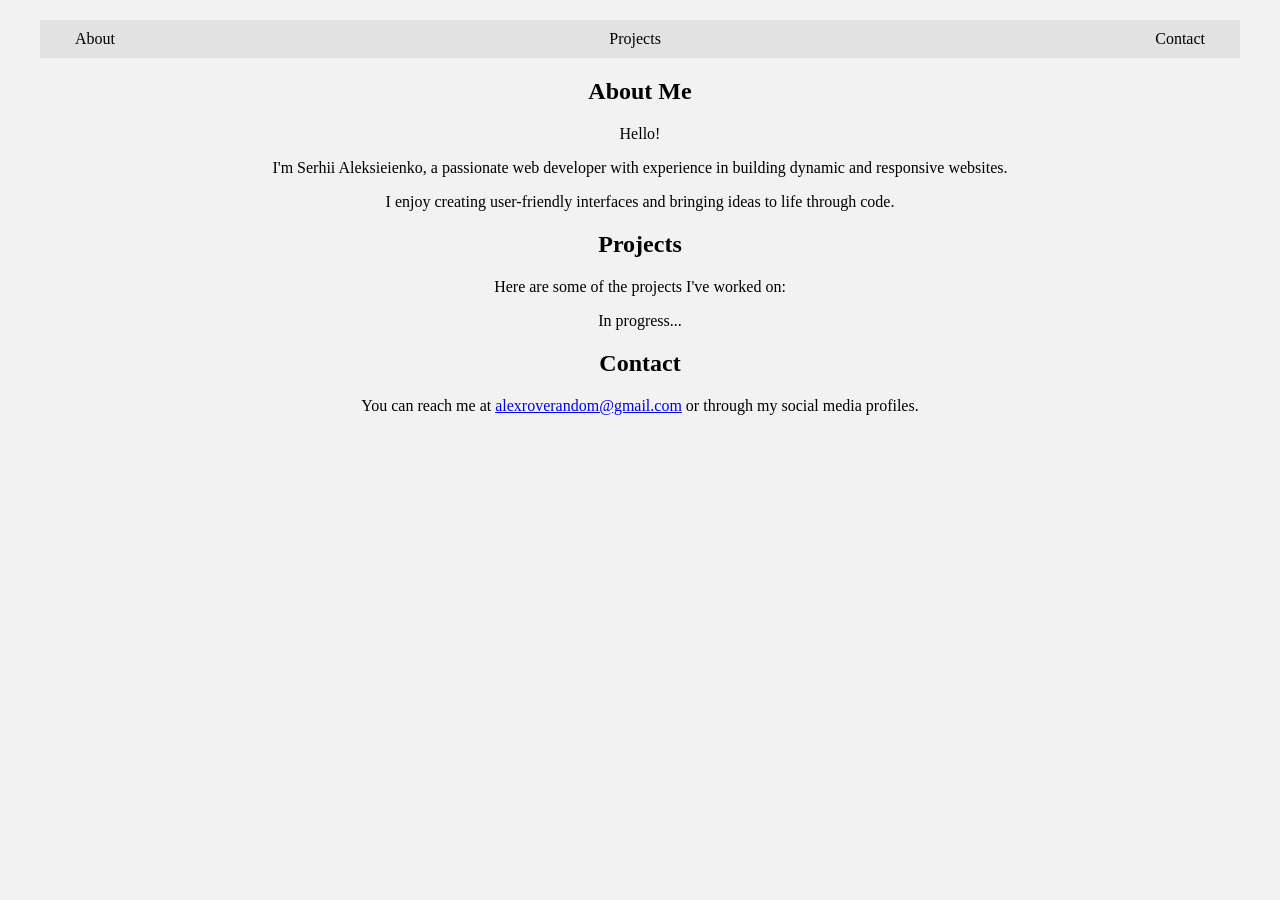
<file: index.html>
<html lang="en">

<head>
	<meta charset="UTF-8">
	<meta name="viewport" content="width=device-width, initial-scale=1.0">
	<title>Serhii Aleksieienko</title>
	<link rel="stylesheet" href="css/styles.css">
</head>

<body>
	<nav>
		<ul>
			<li><a href="#about">About</a></li>
			<li><a href="#projects">Projects</a></li>
			<li><a href="#contact">Contact</a></li>
		</ul>
	</nav>
	<section id="about">
		<h1>About Me</h1>
		<p>Hello!</p>
		<p>I'm Serhii Aleksieienko, a passionate web developer with experience in building dynamic and responsive
			websites.</p>
		<p>
			I enjoy creating user-friendly interfaces and bringing ideas to life through code.</p>
	</section>
	<section id="projects">
		<h1>Projects</h1>
		<p>Here are some of the projects I've worked on:</p>
		<p>In progress...</p>
	</section>
	<section id="contact">
		<h1>Contact</h1>
		<p>You can reach me at <a href="mailto:alexroverandom@gmail.com">alexroverandom@gmail.com</a> or through my social media profiles.</p>
	</section>
</body>

</html>
</file>
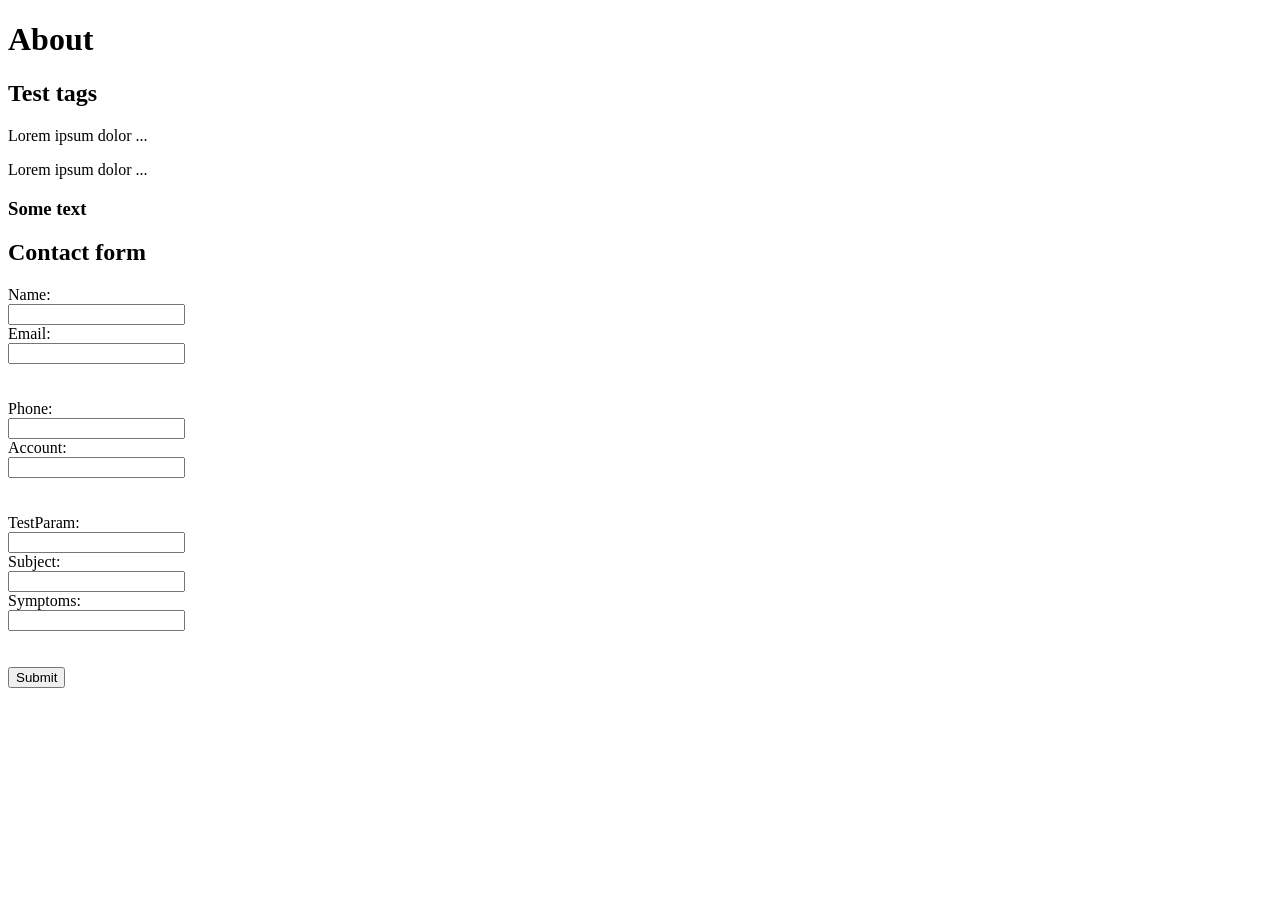
<file: about.html>
<!DOCTYPE html>
<html>

<head>
	<meta charset="UTF-8">
	<script async src="https://www.googletagmanager.com/gtag/js?id=G-2HYGF91GN7"></script>
	<script>
		window.dataLayer = window.dataLayer || [];
		const measureId = 'G-2HYGF91GN7';
		function gtag() { dataLayer.push(arguments); }
		function initUserId(value) {
			gtag('config', measureId, {
				debug_mode: true,
				user_code: value,
			});
			let sign = prompt("Enter your user_id for GA from init:");
			if (sign) {
				gtag("set", { 'user_id': sign + 'aa' });
				gtag("set", { 'test_user_id': sign + 'bb' });
				gtag("set", { 'user_code': sign + 'cc' });
				console.log("from init");
			}
		}
		gtag('js', new Date());
		gtag('get', measureId, 'cid', function(value) {
			initUserId(value);
		})
	</script>
</head>

<body>
	<script>
		function createObject() {
			console.log("form submitterd");
			let sign = prompt("Enter your user_id for GA:");
			if (sign) {
				gtag("set", { 'user_id': sign + 'aa' });
				gtag("set", { 'test_user_id': sign + 'bb' });
				gtag("set", { 'user_code': sign + 'cc' });
				console.log("tag is added (" + sign + ")");
			}
		}
	</script>
	<!-- <script>
	window.dataLayer = window.dataLayer || [];
	function gtag(){dataLayer.push(arguments);}
	gtag('js', new Date());
	gtag('get', 'G-2HYGF91GN7', 'session_id', (id) => {
	  gtag('config', 'G-2HYGF91GN7', {
		  'custom_session_id': id,
		  'user_code': 'testUser'
	  });
	});
  </script> -->
	<h1>About</h1>
	<h2>
		Test tags
	</h2>
	<p>Lorem ipsum dolor ...</p>
	<p>Lorem ipsum dolor ...</p>
	<h3>Some text</h3>
	<div>
		<h2>Contact form</h2>
		<form method="POST" class="mainForm" name="landingForm" onSubmit="createObject(); return false">
			Name:<br>
			<input type="text" name="Name" id="name-field"><br>
			Email:<br>
			<input type="text" name="Email" id="email-field"><br><br><br>
			Phone:<br>
			<input type="text" name="Phone" id="phone-field"><br>
			Account:<br>
			<input type="text" name="Account" id="account-field"><br><br><br>
			TestParam:<br>
			<input type="text" name="TestParam" id="testparam-field"><br>
			Subject:<br>
			<input type="text" name="Subject" id="subject-field"><br>
			Symptoms:<br>
			<input type="text" name="Symptoms" id="symptoms-field">
			<br><br><br>
			<input type="submit" value="Submit">
		</form>
	</div>
</body>

</html>
</file>
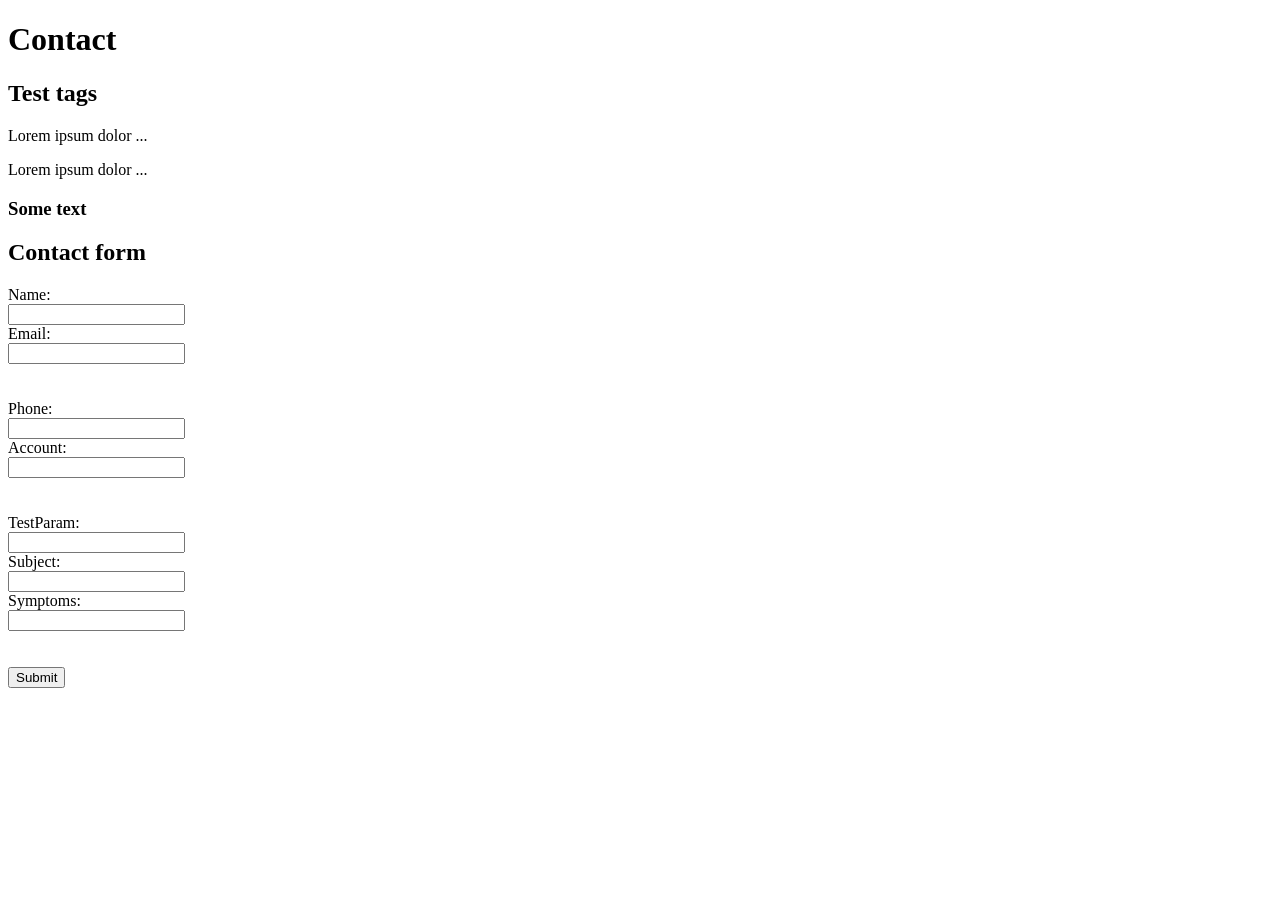
<file: contact.html>
<!DOCTYPE html>
<html>

<head>
	<meta charset="UTF-8">
	<script async src="https://www.googletagmanager.com/gtag/js?id=G-2HYGF91GN7"></script>
	<script>
		window.dataLayer = window.dataLayer || [];
		const measureId = 'G-2HYGF91GN7';
		function gtag() { dataLayer.push(arguments); }
		function initUserId(value) {
			gtag('config', measureId, {
				debug_mode: true,
				user_code: value,
			});
			let sign = prompt("Enter your user_id for GA from init:");
			if (sign) {
				gtag("set", { 'user_id': sign + 'aa' });
				gtag("set", { 'test_user_id': sign + 'bb' });
				gtag("set", { 'user_code': sign + 'cc' });
				console.log("from init");
			}
		}
		gtag('js', new Date());
		gtag('get', measureId, 'cid', function(value) {
			initUserId(value);
		})
	</script>
</head>

<body>
	<script>
		function createObject() {
			console.log("form submitterd");
			let sign = prompt("Enter your user_id for GA:");
			if (sign) {
				gtag("set", { 'user_id': sign + 'aa' });
				gtag("set", { 'test_user_id': sign + 'bb' });
				gtag("set", { 'user_code': sign + 'cc' });
				console.log("tag is added (" + sign + ")");
			}
		}
	</script>
	<!-- <script>
	window.dataLayer = window.dataLayer || [];
	function gtag(){dataLayer.push(arguments);}
	gtag('js', new Date());
	gtag('get', 'G-2HYGF91GN7', 'session_id', (id) => {
	  gtag('config', 'G-2HYGF91GN7', {
		  'custom_session_id': id,
		  'user_code': 'testUser'
	  });
	});
  </script> -->
	<h1>Contact</h1>
	<h2>
		Test tags
	</h2>
	<p>Lorem ipsum dolor ...</p>
	<p>Lorem ipsum dolor ...</p>
	<h3>Some text</h3>
	<div>
		<h2>Contact form</h2>
		<form method="POST" class="mainForm" name="landingForm" onSubmit="createObject(); return false">
			Name:<br>
			<input type="text" name="Name" id="name-field"><br>
			Email:<br>
			<input type="text" name="Email" id="email-field"><br><br><br>
			Phone:<br>
			<input type="text" name="Phone" id="phone-field"><br>
			Account:<br>
			<input type="text" name="Account" id="account-field"><br><br><br>
			TestParam:<br>
			<input type="text" name="TestParam" id="testparam-field"><br>
			Subject:<br>
			<input type="text" name="Subject" id="subject-field"><br>
			Symptoms:<br>
			<input type="text" name="Symptoms" id="symptoms-field">
			<br><br><br>
			<input type="submit" value="Submit">
		</form>
	</div>
</body>

</html>
</file>
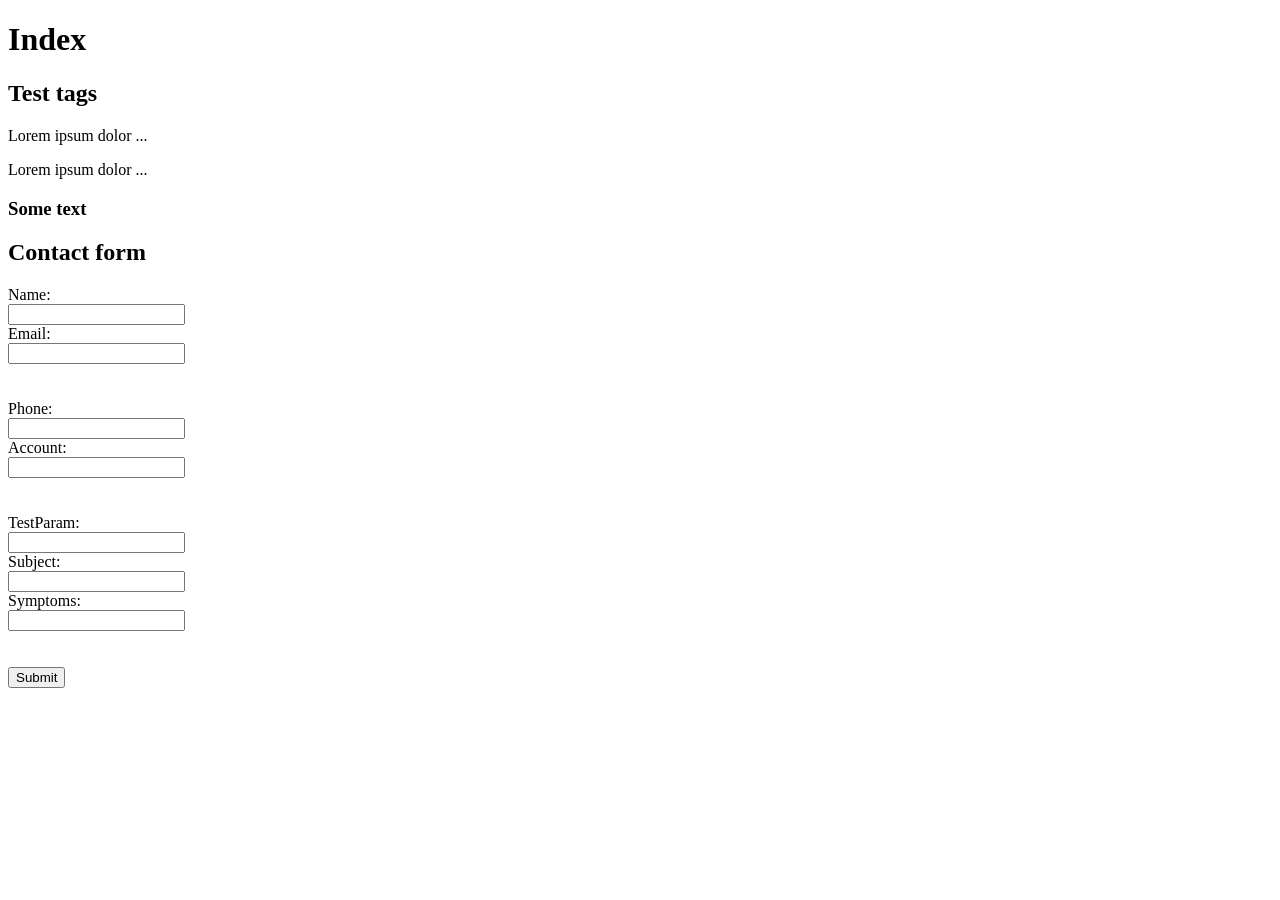
<file: dev.html>
<!DOCTYPE html>
<html>

<head>
	<meta charset="UTF-8">
	<!-- <script>
		window.TAG_ID = 'G-VCF8X5W0DC';
	</script>
	<script async src="https://www.googletagmanager.com/gtag/js?id=G-VCF8X5W0DC"></script>
	<script src="https://webtracking-v01.creatio.com/JS/create-object.js"></script> -->
	<!-- <script src="https://webtracking-v01.creatio.com/JS/crt-gtag.js"></script> -->
	 <script src="https://ajax.googleapis.com/ajax/libs/jquery/1.11.2/jquery.min.js"></script>
<script src="JS/track-cookies.js"></script>
<script src="JS/create-object.js"></script>

<!--
	<script>
function createOrReplaceInput(inputName, inputValue, formSelector, currentForm) {
	var existingInput = jQuery(formSelector + " input[name='" + inputName + "']")[0];
	if (existingInput) {
		existingInput.value = inputValue;
	} else {
		var newInput = document.createElement('input');
		newInput.setAttribute('type', 'hidden');
		newInput.setAttribute('name', inputName);
		newInput.setAttribute('value', inputValue);

		currentForm.appendChild(newInput);
	}
}
/* The function below pass TrackingUserId from GoogleAnalytics to data for sending to Creatio. */
function extendTrackingData(googleClientId) {
	googleClientId = googleClientId || "";
	const googleTrackingSystemId = '310174AE-1DF5-4BB1-8955-474548D52666';
	console.log("defineVisitor:Started", googleClientId);
	var currentUrl = window.location.href;
	//foreach form add hidden fields with names: TrackingUserId , PageUrl, TrackingId
	var formsCollection = document.getElementsByTagName('form');
	for (var i = 0; i < formsCollection.length; i++) {
		var formSelector = "";
		if (formsCollection[i].id) {
			formSelector = "#" + formsCollection[i].id;
		} else if (formsCollection[i].name) {
			formSelector = "form[name='" + formsCollection[i].name + "']";
		}
		createOrReplaceInput("TrackingUserId", googleClientId, formSelector, formsCollection[i]);
		createOrReplaceInput("PageUrl", currentUrl, formSelector, formsCollection[i]);
		createOrReplaceInput("TrackingId", googleTrackingSystemId, formSelector, formsCollection[i]);
	}
}

(async () => {
	window.dataLayer = window.dataLayer || [];

	const defaultGtag = function () {
		dataLayer.push(arguments);
	};

	window.gtag = window.gtag || defaultGtag;

	gtag('js', new Date());

	const tagId = `${window.TAG_ID}`;
	if (!tagId) {
		console.warn('TAG_ID is not set.\nPlease specify the tag using the script below:\n\n<script>\n\twindow.TAG_ID = "G-.........."\n<\/script>');
		return;
	}

	const getSessionId = new Promise(resolve => {
		gtag('get', tagId, 'session_id', resolve);
	});

	const getClientId = new Promise(resolve => {
		gtag('get', tagId, 'client_id', resolve);
	});

	const clientId = await getClientId;
	const sessionId = await getSessionId;
	jQuery(document).ready(extendTrackingData.bind(this, clientId));
	const contactId = landing && landing.contactId && landing.contactId.value;

	const customConfig = {
		'crt_session_id': `${clientId}::${sessionId}`,
		'crt_user_id': contactId || ''
	};
	gtag('config', tagId, customConfig);
})();
	</script> -->

</head>

<body>
	<!-- <script>
	window.dataLayer = window.dataLayer || [];
	function gtag(){dataLayer.push(arguments);}
	gtag('js', new Date());
	gtag('get', 'G-2HYGF91GN7', 'session_id', (id) => {
	  gtag('config', 'G-2HYGF91GN7', {
		  'custom_session_id': id,
		  'user_code': 'testUser'
	  });
	});
  </script> -->
	<h1>Index</h1>
	<h2>
		Test tags
	</h2>
	<p>Lorem ipsum dolor ...</p>
	<p>Lorem ipsum dolor ...</p>
	<h3>Some text</h3>
	<div>
		<h2>Contact form</h2>
		<form method="POST" class="mainForm" name="landingForm" onSubmit="createObject(); return false">
			Name:<br>
			<input type="text" name="Name" id="name-field"><br>
			Email:<br>
			<input type="text" name="Email" id="email-field"><br><br><br>
			Phone:<br>
			<input type="text" name="Phone" id="phone-field"><br>
			Account:<br>
			<input type="text" name="Account" id="account-field"><br><br><br>
			TestParam:<br>
			<input type="text" name="TestParam" id="testparam-field"><br>
			Subject:<br>
			<input type="text" name="Subject" id="subject-field"><br>
			Symptoms:<br>
			<input type="text" name="Symptoms" id="symptoms-field">
			<br><br><br>
			<input type="submit" value="Submit">
		</form>
	</div>
	<script>

/**
* Replace the "css-selector" placeholders in the code below with the element selectors on your landing page.
* You can use #id or any other CSS selector that will define the input field explicitly.
* Example: "Email": "#MyEmailField".
* If you don't have a field from the list below placed on your landing, leave the placeholder or remove the line.
*/
var config = {
    fields: {
        "FullName": "#name-field", // Name of a contact
        "PhoneNumber": "#phone-field", // Contact's mobile phone
        "Email": "#email-field" // Contact's email
    },
    contactFields: {
        "FullName": "#name-field", // Name of a contact
        "Phone": "#phone-field", // Contact's mobile phone
        "Email": "#email-field" // Contact's email
    },
    customFields: {"WebFormId":"cf9036d6-1b26-45b1-b007-a72003fa4771"},
    landingId: "cf9036d6-1b26-45b1-b007-a72003fa4771",
    serviceUrl: "https://180318-crm-bundle.creatio.com/0/ServiceModel/GeneratedObjectWebFormService.svc/SaveWebFormObjectData",
    redirectUrl: ""
};
/**
* The function below creates a object from the submitted data.
* Bind this function call to the "onSubmit" event of the form or any other elements events.
* Example: <form class="mainForm" name="landingForm" onSubmit="createObject(); return false">
*/
function createObject() {
    landing.createObjectFromLanding(config);
}
/**
* The function below inits landing page using URL parameters.
*/
function initLanding() {
    landing.initLanding(config);
}
jQuery(document).ready(initLanding);
</script>
</body>

</html>
</file>
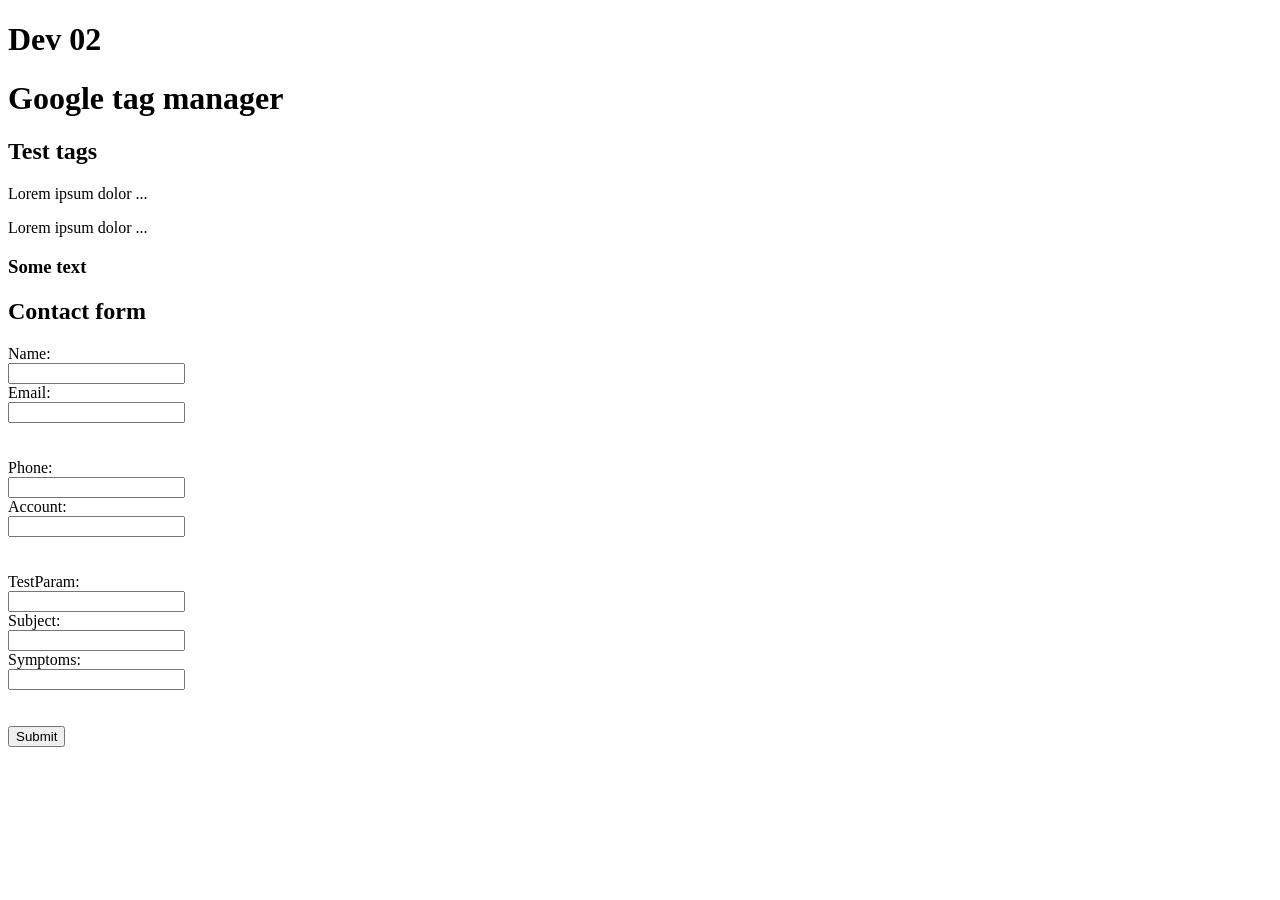
<file: dev2.html>
<!DOCTYPE html>
<html>
<head>
    <meta charset="UTF-8">

	<script async src="https://www.googletagmanager.com/gtag/js?id=G-2HYGF91GN7"></script>
	<script>
		window.dataLayer = window.dataLayer || [];
		const measureId = 'G-2HYGF91GN7';
		function gtag() { dataLayer.push(arguments); }
		function initUserId(value) {
			gtag('config', measureId, {
				debug_mode: true,
				user_code: value,
			});
			let sign = prompt("Enter your user_id for GA from init:");
			if (sign) {
				gtag("set", { 'user_id': sign + 'aa' });
				gtag("set", { 'test_user_id': sign + 'bb' });
				gtag("config", measureId, { 'test_user_id': sign + 'bb' });
				//gtag("set", { 'user_code': sign + 'cc' });
				console.log("from init");
			}
			console.log(value);
		}
		gtag('js', new Date());
		gtag('get', measureId, 'cid', function(value) {
			initUserId(value);
		});
	</script>
<!-- Google Tag Manager -->
<script>(function(w,d,s,l,i){w[l]=w[l]||[];w[l].push({'gtm.start':
	new Date().getTime(),event:'gtm.js'});var f=d.getElementsByTagName(s)[0],
	j=d.createElement(s),dl=l!='dataLayer'?'&l='+l:'';j.async=true;j.src=
	'https://www.googletagmanager.com/gtm.js?id='+i+dl;f.parentNode.insertBefore(j,f);
	})(window,document,'script','dataLayer','GTM-W4DCKXNZ');</script>
	<!-- End Google Tag Manager -->
</head>
<body>
	<!-- Google Tag Manager (noscript) -->
<noscript><iframe src="https://www.googletagmanager.com/ns.html?id=GTM-W4DCKXNZ"
	height="0" width="0" style="display:none;visibility:hidden"></iframe></noscript>
	<!-- End Google Tag Manager (noscript) -->
<!-- Google Tag Manager (noscript) -->
<!-- <noscript><iframe src="https://www.googletagmanager.com/ns.html?id=GTM-W4DCKXNZ"
height="0" width="0" style="display:none;visibility:hidden"></iframe></noscript> -->
<!-- End Google Tag Manager (noscript) -->
<!-- <script>
  gtag('config', 'G-44QBL78MEQ', { 'debug_mode':true });
  let sign = prompt("Enter your user_id for GA:");
  if (sign) {
    gtag('config', 'G-44QBL78MEQ', {
  'user_id': sign
});
    console.log("tag is added (" + sign + ")");
  }

</script> -->
<script>
	function createObject() {
		console.log("form submitterd");
		let sign = prompt("Enter your user_id for GA:");
		if (sign) {
			// gtag('config', 'G-2HYGF91GN7', {
			// 	'user_id': sign + 'aa',
			// 	'test_user_id': sign + 'bb',
			// 	'user_code': sign
			// });
			gtag("set", {'user_id': sign + 'aa'});
			gtag("set", {'test_user_id': sign + 'bb'});
			gtag("set", {'user_code': sign + 'cc'});
			console.log("tag is added (" + sign + ")");
		}
	}
</script>
<!-- <script>
	window.dataLayer = window.dataLayer || [];
	function gtag(){dataLayer.push(arguments);}
	gtag('js', new Date());
	gtag('get', 'G-2HYGF91GN7', 'session_id', (id) => {
	  gtag('config', 'G-2HYGF91GN7', {
		  'custom_session_id': id,
		  'user_code': 'testUser'
	  });
	});
  </script> -->
  <h1>Dev 02</h1>
<h1>Google tag manager</h1>
<h2>
	Test tags
</h2>
<p>Lorem ipsum dolor ...</p>
<p>Lorem ipsum dolor ...</p>
<h3>Some text</h3>
<div>
    <h2>Contact form</h2>
	<form method="POST" class="mainForm" name="landingForm" onSubmit="createObject(); return false">
        Name:<br>
        <input type="text" name="Name" id="name-field"><br>
		Email:<br>
        <input type="text" name="Email" id="email-field"><br><br><br>
		Phone:<br>
        <input type="text" name="Phone" id="phone-field"><br>
		Account:<br>
        <input type="text" name="Account" id="account-field"><br><br><br>
		TestParam:<br>
        <input type="text" name="TestParam" id="testparam-field"><br>
		Subject:<br>
        <input type="text" name="Subject" id="subject-field"><br>
		Symptoms:<br>
        <input type="text" name="Symptoms" id="symptoms-field">
		<br><br><br>
        <input type="submit" value="Submit">
    </form>
</div>
</body>
</html>
</file>
<file: css/styles.css>
body {
	margin: 0 auto;
	padding: 0;
	min-width: 800px;
	max-width: 1200px;
	text-align: center;
	background-color: #f2f2f2;
}

nav ul {
	list-style: none;
	margin: 20px 5px;
	padding: 10px 30px;
	display: flex;
	flex-direction: row;
	justify-content: space-between;
}

nav {
	background-color: #e2e2e2;
}
nav ul li a {
	color: black;
	text-decoration: none;
	cursor: pointer;
}
nav ul li a:hover {
	color: #4e4e4e;

}
</file>
